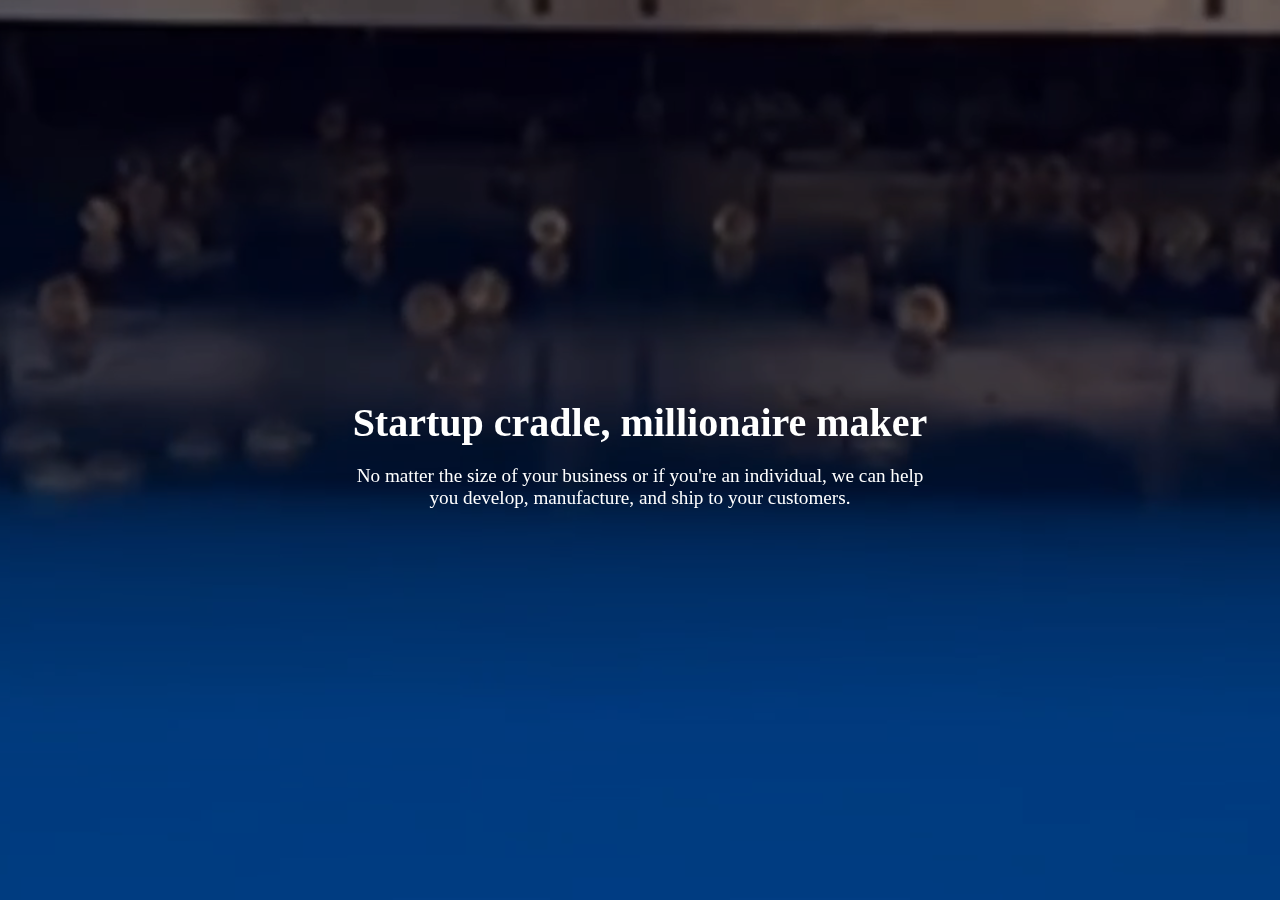
<file: wix_home_bg.html>
<!DOCTYPE html>
<html lang="en">
<head>
  <meta charset="UTF-8" />
  <meta name="viewport" content="width=device-width, initial-scale=1.0"/>
  <title>Wix Home Background</title>
  <style>
    html, body {
      margin: 0;
      padding: 0;
      width: 100%;
      height: 100%;
      overflow: hidden;
    }

    .video-background {
      position: fixed;
      top: 0;
      left: 0;
      width: 100vw;
      height: 100vh;
      object-fit: cover;
      z-index: -1;
    }

    .overlay {
      position: relative;
      width: 100%;
      height: 100%;
      display: flex;
      justify-content: center;
      align-items: center;
      color: white;
      text-align: center;
      background: rgba(0, 0, 0, 0.4); /* 可选的暗层以提高文字可读性 */
    }

    .overlay h1 {
      font-size: 2.5rem;
      margin-bottom: 1rem;
    }

    .overlay p {
      font-size: 1.2rem;
      max-width: 600px;
    }
  </style>
</head>
<body>

  <video class="video-background" autoplay muted loop playsinline>
    <source src="https://yakumoinori.github.io/wix-image-slider/video/HOME背景1.mp4" type="video/mp4">
    Your browser does not support the video tag.
  </video>

  <div class="overlay">
    <div>
      <h1>Startup cradle, millionaire maker</h1>
      <p>No matter the size of your business or if you're an individual, we can help you develop, manufacture, and ship to your customers.</p>
    </div>
  </div>

</body>
</html>
</file>
